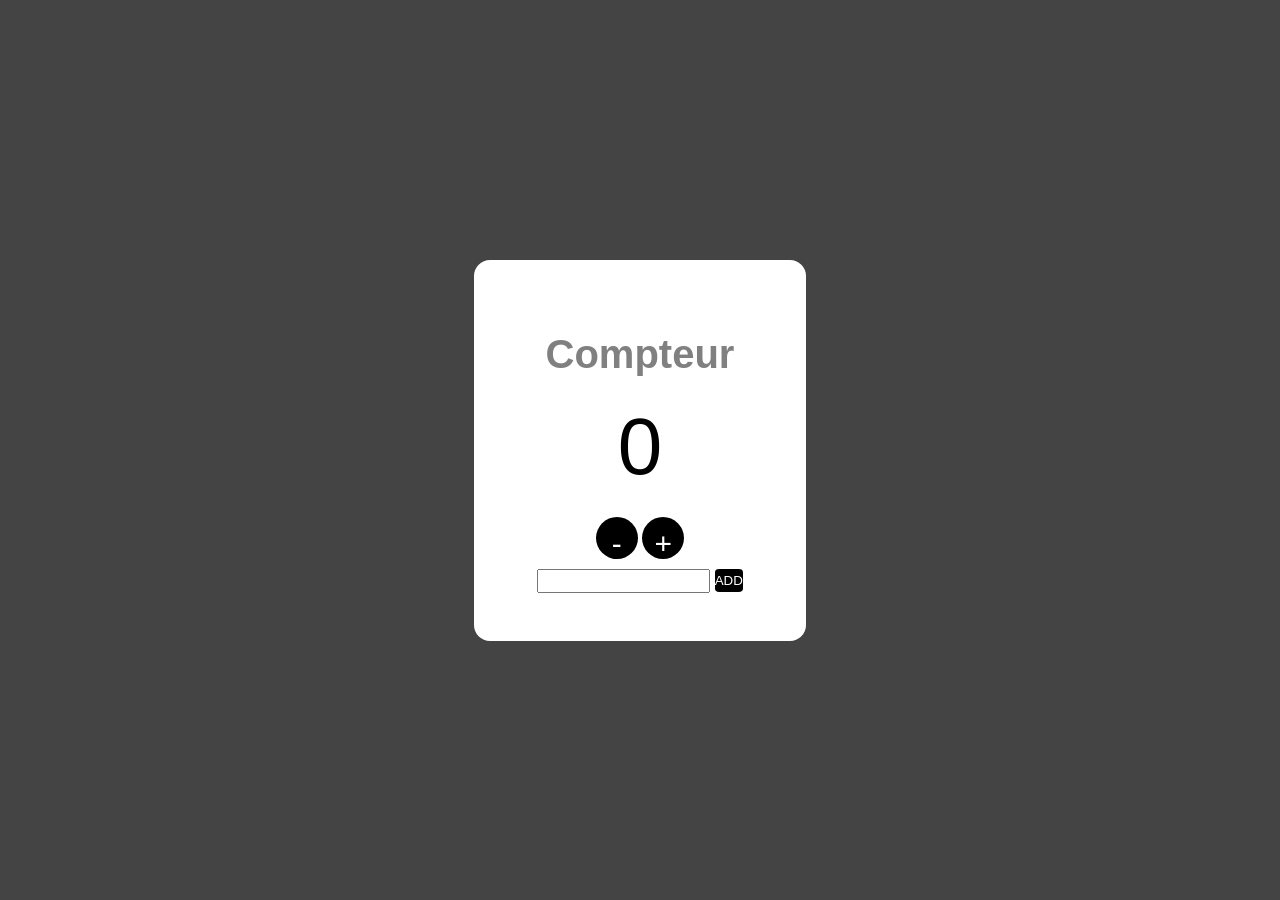
<file: compteur.html>
<!DOCTYPE html>
<html lang="en">
<head>
    <meta charset="UTF-8">
    <meta name="viewport" content="width=device-width, initial-scale=1.0">
    <title>Compteur</title>
    <link rel="stylesheet" href="compteur.css">
</head>
<body>
    <div id="container">
        <h1>Compteur</h1>
        <p>0</p>
        <button id="moins">-</button>
        <button id="plus">+</button>
        <br>
        <input type="number">
        <button id="ajt">ADD</button>
        <script src="script.js"></script>
    </div>
</body>
</html>
</file>
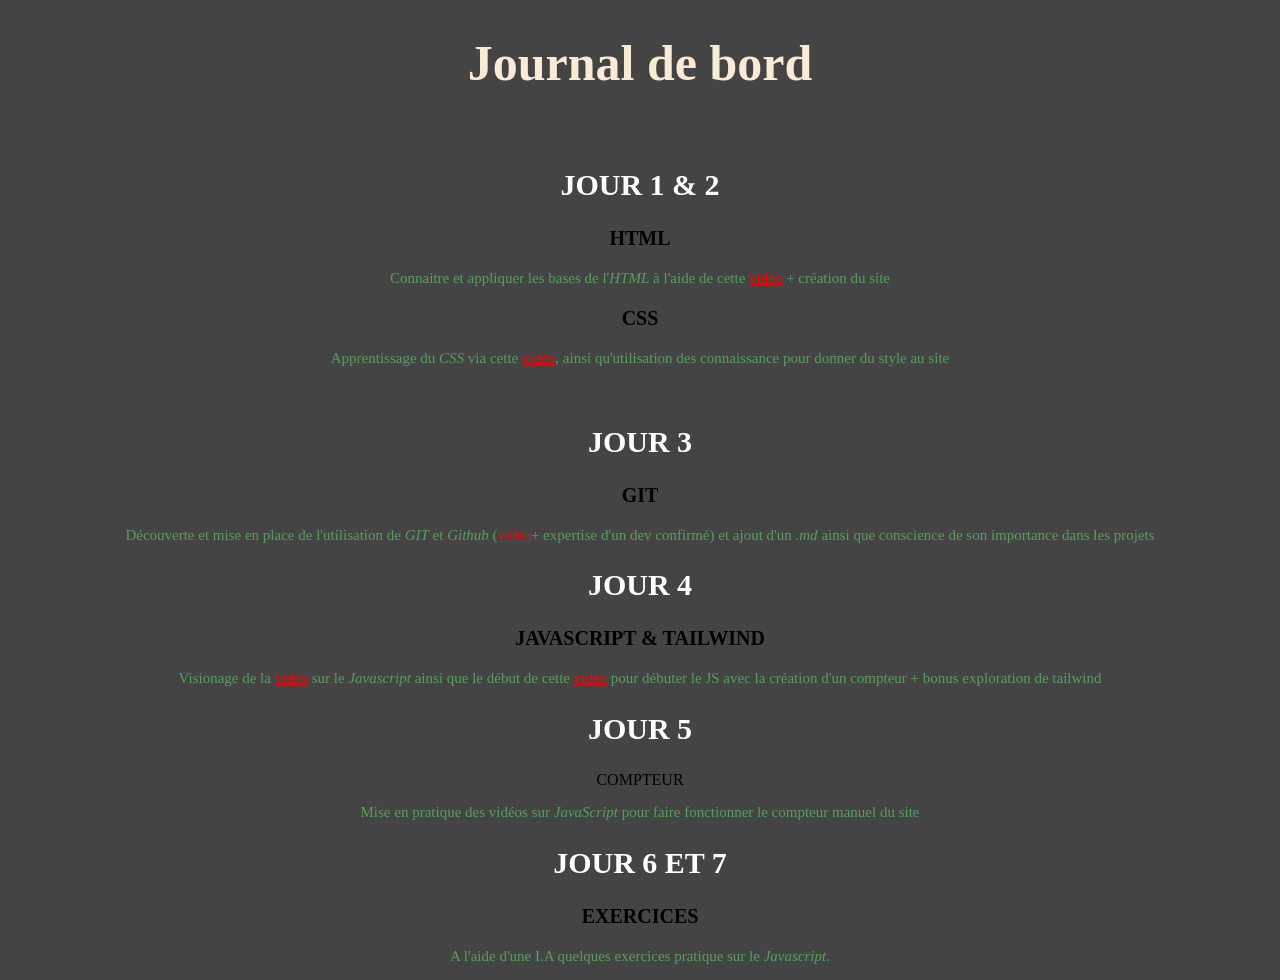
<file: index2.html>
<!DOCTYPE html>
<html lang="fr">
<head>
    <meta charset="UTF-8">
    <meta name="viewport" content="width=device-width, initial-scale=1.0">
    <title>2eme pages</title>
    <link rel="stylesheet" href="styles.css">
</head>
<body>
    <h1>Journal de bord</h1>
    <br>
    <div>
    <h2>JOUR 1 & 2</h2>
    <H3>HTML</H2>
    <p>Connaitre et appliquer les bases de l'<em>HTML</em> à l'aide de cette  <a style="color:red;" class="link" href="https://www.youtube.com/watch?v=p6uF-p_x94k">vidéo</a> + création du site</p>
    <h3>CSS</h2>
    <p>Apprentissage du <em>CSS</em> via cette <a style="color:red;" class="link" href="https://www.youtube.com/watch?v=05mkyEm3Jiw">vidéo</a>, ainsi qu'utilisation des connaissance pour donner du style au site</p>
    <br>
    <h2>JOUR 3</h2>
    <h3>GIT</h2>
    <p>Découverte et mise en place de l'utilisation de <em>GIT</em> et <em>Github</em> (<a style="color:red;" class="link" href="https://www.youtube.com/watch?v=m3QeXlytsjw">vidéo</a>+ expertise d'un dev confirmé) et ajout d'un <em>.md</em> ainsi que conscience de son importance dans les projets </p>
    <h2>JOUR 4</h2>
    <h3>JAVASCRIPT & TAILWIND</h3>
    <p>Visionage de la <a style="color:red;" href="https://www.youtube.com/watch?v=ldxt9FNUc50">vidéo</a> sur le <em>Javascript</em> ainsi que le début de cette <a style="color:red;" href="https://www.youtube.com/watch?v=L_w2QSze5z0">vidéo</a> pour débuter le JS avec la création d'un compteur + bonus exploration de tailwind </p>
    <h2>JOUR 5</h2>
    </h3>COMPTEUR</h3>
    <p>Mise en pratique des vidéos sur <em>JavaScript</em> pour faire fonctionner le compteur manuel du site</p>
    <h2>JOUR 6 ET 7</h2>
    <h3>EXERCICES</h3>
    <p>A l'aide d'une I.A quelques exercices pratique sur le <em>Javascript</em>.</p>
    </div>

</body>
</html>
</file>
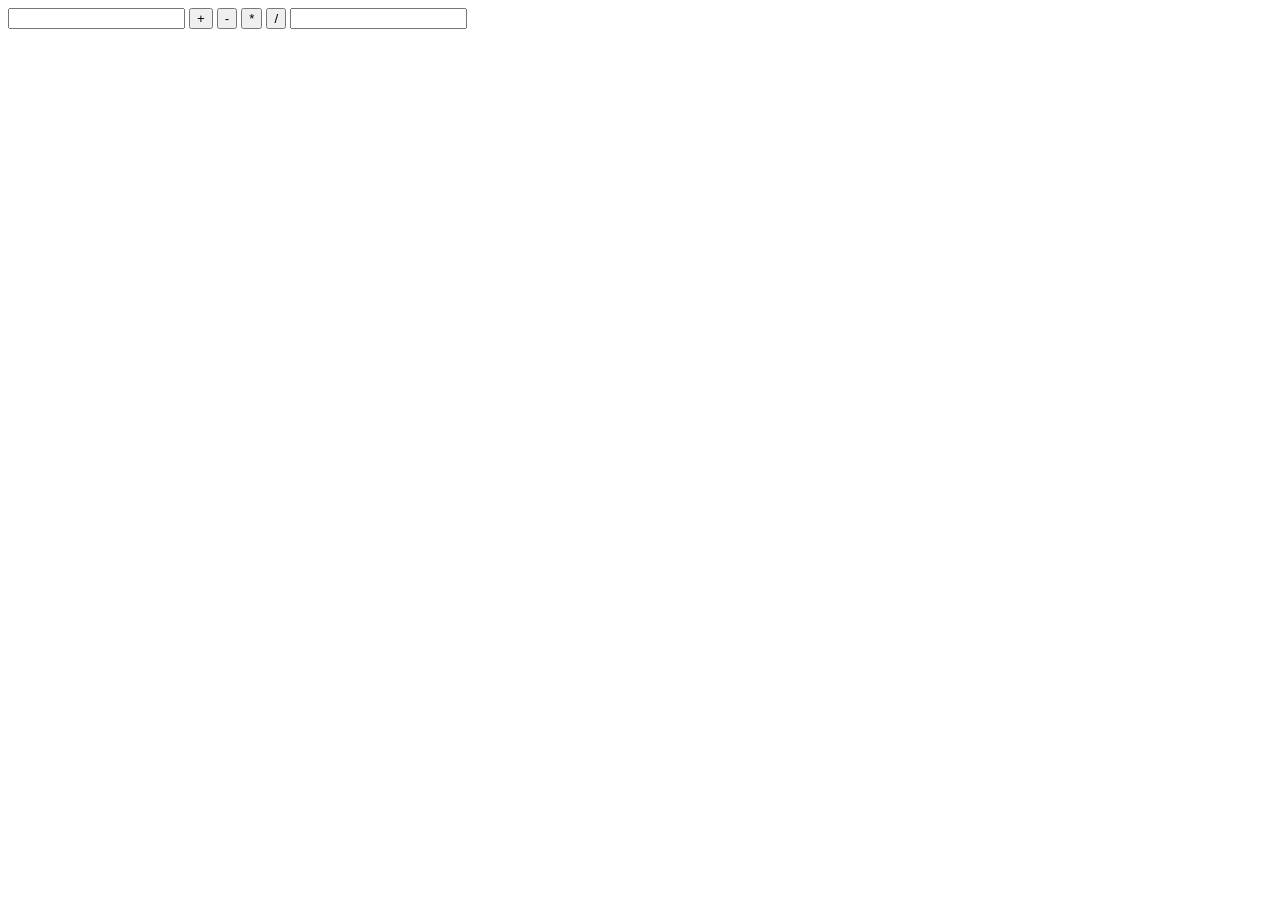
<file: Exercice 2/cal.html>
<!DOCTYPE html>
<html lang="en">
<head>
    <meta charset="UTF-8">
    <meta name="viewport" content="width=device-width, initial-scale=1.0">
    <title>Document</title>
</head>
<body>
    <input type="number" id="number1">
    <button id="+">+</button>
    <button id="-">-</button>
    <button id="*">*</button>
    <button id="/">/</button>
    <input type=number id="number2">
    <p id="resultat"></p>
    <script src="cal.js"></script>
</body>
</html>
</file>
<file: compteur.css>
*{
    margin: 0;
    padding: 0;
}
body {
    font-family: Arial, Helvetica, sans-serif;
    background-color: rgb(68, 68, 68);
    display: flex;
    justify-content: center;
    align-items: center;
    min-height: 100vh;
}
#container {
    background-color: white;
    margin: 16px;
    padding: 48px;
    border-radius: 16px;
    text-align: center;
    }
h1{
    color: grey;
    font-size: 40px;
    margin: 24px
}
p {
    font-size: 80px;
    margin: 24px
}
#plus, #moins {
    color: white;
    background-color: rgb(0, 0, 0);
    border-radius: 50%;
    padding: 10px;
    font-size: 30px;
    border: none;
    width: 42px;
    height: 42px;
    text-align: center;
    cursor: pointer;
}
input {
    display: center;
    margin-top: 10px;
    height: 20px;
}
#ajt {
    color: white;
    background-color: black;
    border: none;
    cursor: pointer;
    height: 23px;
    border-radius: 15%;
}
</file>
<file: styles.css>
* { 
     background-color: rgb(68, 68, 68);
}
body {
    text-align: center;
}
h1{
    font-size: 50px;
    color: antiquewhite;
}
h2{
    font-size: 30px;
    color: white;
}
h3 {
    font-size: 20px;
}
p {
    font-size: 15px;
    color:rgb(89, 156, 100)
}
</file>
